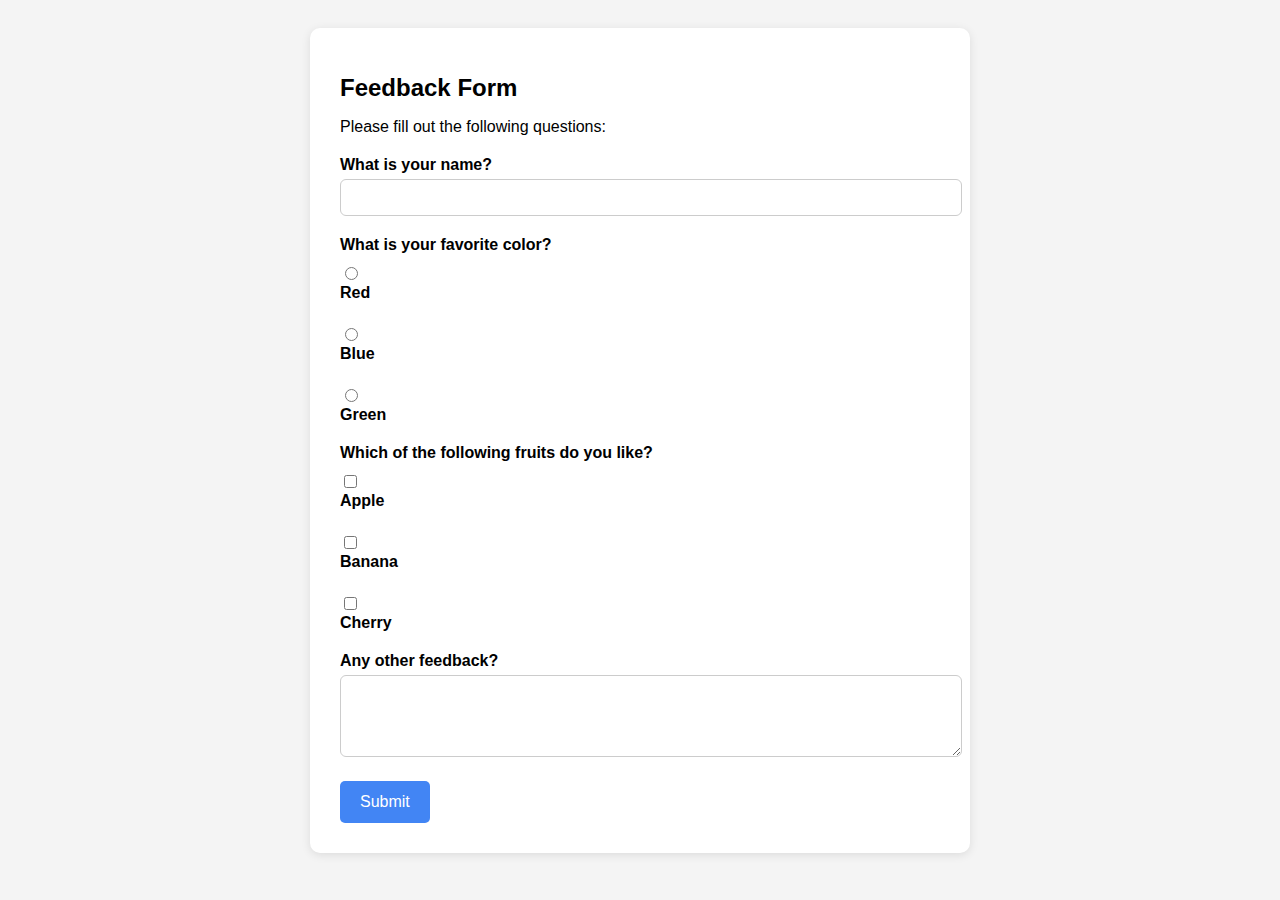
<file: id.html>
<!DOCTYPE html>
<html lang="en">
<head>
  <meta charset="UTF-8" />
  <meta name="viewport" content="width=device-width, initial-scale=1.0"/>
  <title>Google Form Clone</title>
  <style>
    body {
      font-family: Arial, sans-serif;
      background: #f4f4f4;
      padding: 20px;
    }
    .form-container {
      background: white;
      padding: 30px;
      border-radius: 10px;
      max-width: 600px;
      margin: auto;
      box-shadow: 0 2px 10px rgba(0,0,0,0.1);
    }
    h1 {
      font-size: 24px;
      margin-bottom: 10px;
    }
    .question {
      margin: 20px 0;
    }
    label {
      display: block;
      font-weight: bold;
      margin-bottom: 5px;
    }
    input[type="text"], textarea {
      width: 100%;
      padding: 10px;
      border-radius: 6px;
      border: 1px solid #ccc;
    }
    .options {
      margin-top: 10px;
    }
    .options input {
      margin-right: 10px;
    }
    button {
      background-color: #4285f4;
      color: white;
      padding: 12px 20px;
      border: none;
      border-radius: 5px;
      font-size: 16px;
      cursor: pointer;
    }
    button:hover {
      background-color: #3367d6;
    }
  </style>
</head>
<body>
  <div class="form-container">
    <h1>Feedback Form</h1>
    <p>Please fill out the following questions:</p>
    <form action="#" method="POST">

      <div class="question">
        <label for="name">What is your name?</label>
        <input type="text" id="name" name="name" required />
      </div>

      <div class="question">
        <label>What is your favorite color?</label>
        <div class="options">
          <input type="radio" name="color" value="Red" id="red" />
          <label for="red">Red</label><br>
          <input type="radio" name="color" value="Blue" id="blue" />
          <label for="blue">Blue</label><br>
          <input type="radio" name="color" value="Green" id="green" />
          <label for="green">Green</label>
        </div>
      </div>

      <div class="question">
        <label>Which of the following fruits do you like?</label>
        <div class="options">
          <input type="checkbox" name="fruit" value="Apple" id="apple" />
          <label for="apple">Apple</label><br>
          <input type="checkbox" name="fruit" value="Banana" id="banana" />
          <label for="banana">Banana</label><br>
          <input type="checkbox" name="fruit" value="Cherry" id="cherry" />
          <label for="cherry">Cherry</label>
        </div>
      </div>

      <div class="question">
        <label for="comments">Any other feedback?</label>
        <textarea id="comments" name="comments" rows="4"></textarea>
      </div>

      <button type="submit">Submit</button>

    </form>
  </div>
</body>
</html>
</file>
